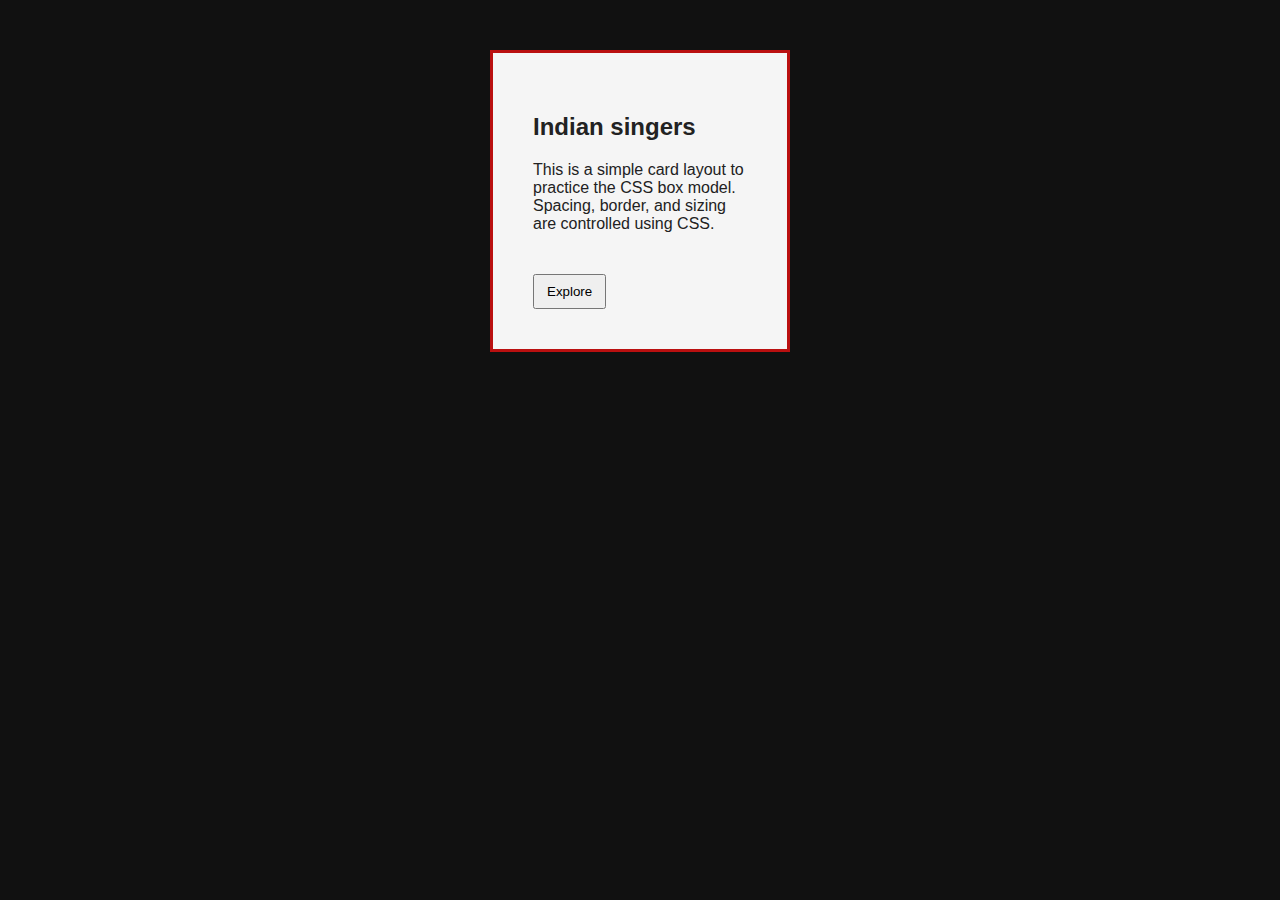
<file: css/day9-box/index.html>
<!DOCTYPE html>
<html lang="en">
<head>
  <meta charset="UTF-8">
  <meta name="description" content="CSS Box Model Practice">
  <meta name="viewport" content="width=device-width, initial-scale=1.0">
  <link rel="stylesheet" href="box-style.css">
  <title>Box Model</title>
</head>

<body>

  <div class="card">
    <h2>Indian singers</h2>
    <p>
      This is a simple card layout to practice the CSS box model.
      Spacing, border, and sizing are controlled using CSS.
    </p>
    <button>Explore</button>
  </div>

</body>
</html>
</file>
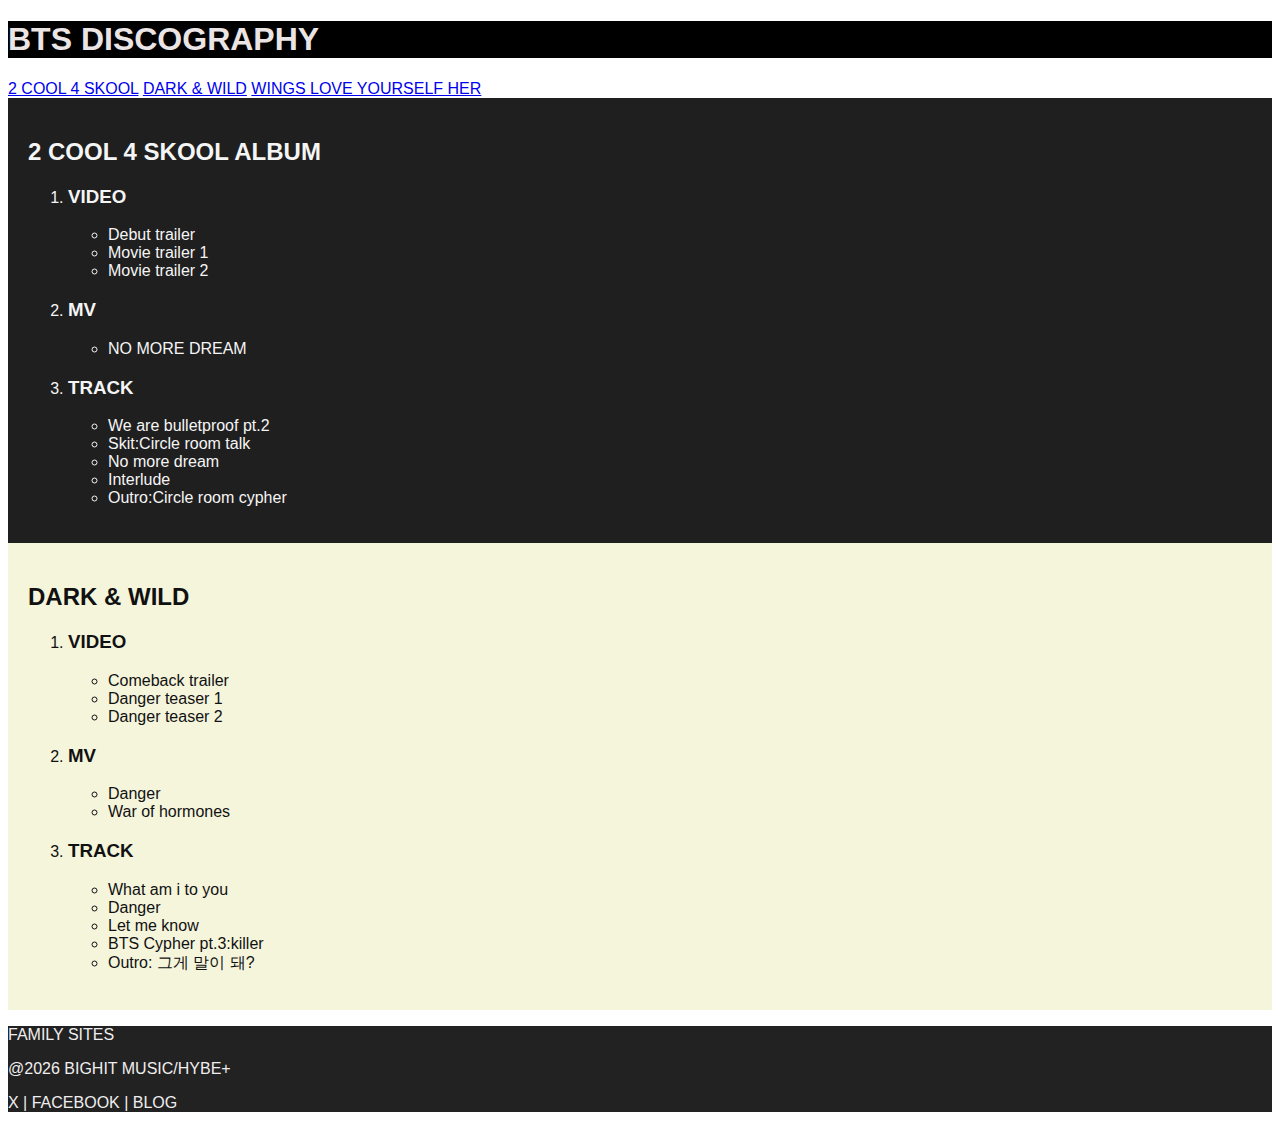
<file: css-demo.html>
<!DOCTYPE html>
<html lang="en">
    <head>
        <meta charset="UTF-8">
        <meta name="description" content="new content for css">
        <meta name="viewport" content="width=device-width, initial-scale=1.0">
        <link rel="stylesheet" href="style.css">
    </head>
    <body>
        <header>
            <h1>BTS DISCOGRAPHY</h1>
        </header>
        <nav>
            <a href="#2cool4skool">2 COOL 4 SKOOL</a>
            <a href="#darkwild">DARK & WILD</a>
            <a href="#wings">WINGS </a>
            <a href="#loveyourselfher">LOVE YOURSELF HER</a>
        </nav>
        <main>
            <section id="2cool4skool" class="album debut">
                <h2>2 COOL 4 SKOOL ALBUM</h2>
                <ol>
                    <li><h3>VIDEO</h3>
                        <ul>
                            <li>Debut trailer</li>
                            <li>Movie trailer 1</li>
                            <li>Movie trailer 2</li>
                        </ul>
                    </li>
                    <li><h3>MV</h3>
                        <ul>
                            <li>NO MORE DREAM</li>
                        </ul>
                    </li>
                    <li>
                        <h3>TRACK</h3>
                        <ul>
                        <li>We are bulletproof pt.2</li>
                        <li>Skit:Circle room talk</li>
                        <li>No more dream</li>
                        <li>Interlude</li>
                        <li>Outro:Circle room cypher</li>
                        </ul>
                    </li>
                </ol>
            </section>
            <section id="darkwild" class="album dark">
                <h2>DARK & WILD</h2>
                <ol>
                    <li><h3>VIDEO</h3>
                        <ul>
                            <li>Comeback trailer</li>
                            <li>Danger teaser 1</li>
                            <li>Danger teaser 2</li>
                        </ul>
                    </li>
                    <li><h3>MV</h3>
                        <ul>
                            <li>Danger</li>
                            <li>War of hormones</li>
                        </ul>
                    </li>
                    <li>
                        <h3>TRACK</h3>
                        <ul>
                        <li>What am i to you</li>
                        <li>Danger</li>
                        <li>Let me know</li>
                        <li>BTS Cypher pt.3:killer</li>
                        <li>Outro: 그게 말이 돼? </li>
                        </ul>
                    </li>
                </ol>
            </section>
        </main>
        <footer>
            <p>FAMILY SITES</p>
            <p>@2026 BIGHIT MUSIC/HYBE+</p>
            <p>X | FACEBOOK | BLOG</p>
        </footer>
    </body>
</html>
</file>
<file: css/day9-box/box-style.css>
/* global styles */

* {
    box-sizing: border-box;
}

body {
    background-color: #111;
    font-family: arial, sans-serif;
}

/* main */

.card {
    width: 300px;
    padding: 40px;
    border: 3px solid rgb(186, 16, 16);
    margin: 50px auto;
    background-color: #f5f5f5;
    color: #222;
}
/* button */

button {
    margin-top: 25px;
    padding: 8px 12px;

}
</file>
<file: style.css>
/* global styles */
body {
    font-family: Arial, Helvetica, sans-serif;
    color:rgb(1, 12, 21);
}
/* header and nav */
header {
  background-color: black;
  color: rgb(235, 228, 228);
}
/* sections */
.album {
    padding: 20px;
}

.debut {
    background-color: #1f1f1f;
    color: #f5f5f5;
}

.dark {
    background-color: #f5f5dc;
    color: #111;
}

/* texts */
p {
  color: #f0eeee;
}
/* footer */
footer {
  background-color: #222;
}
</file>
